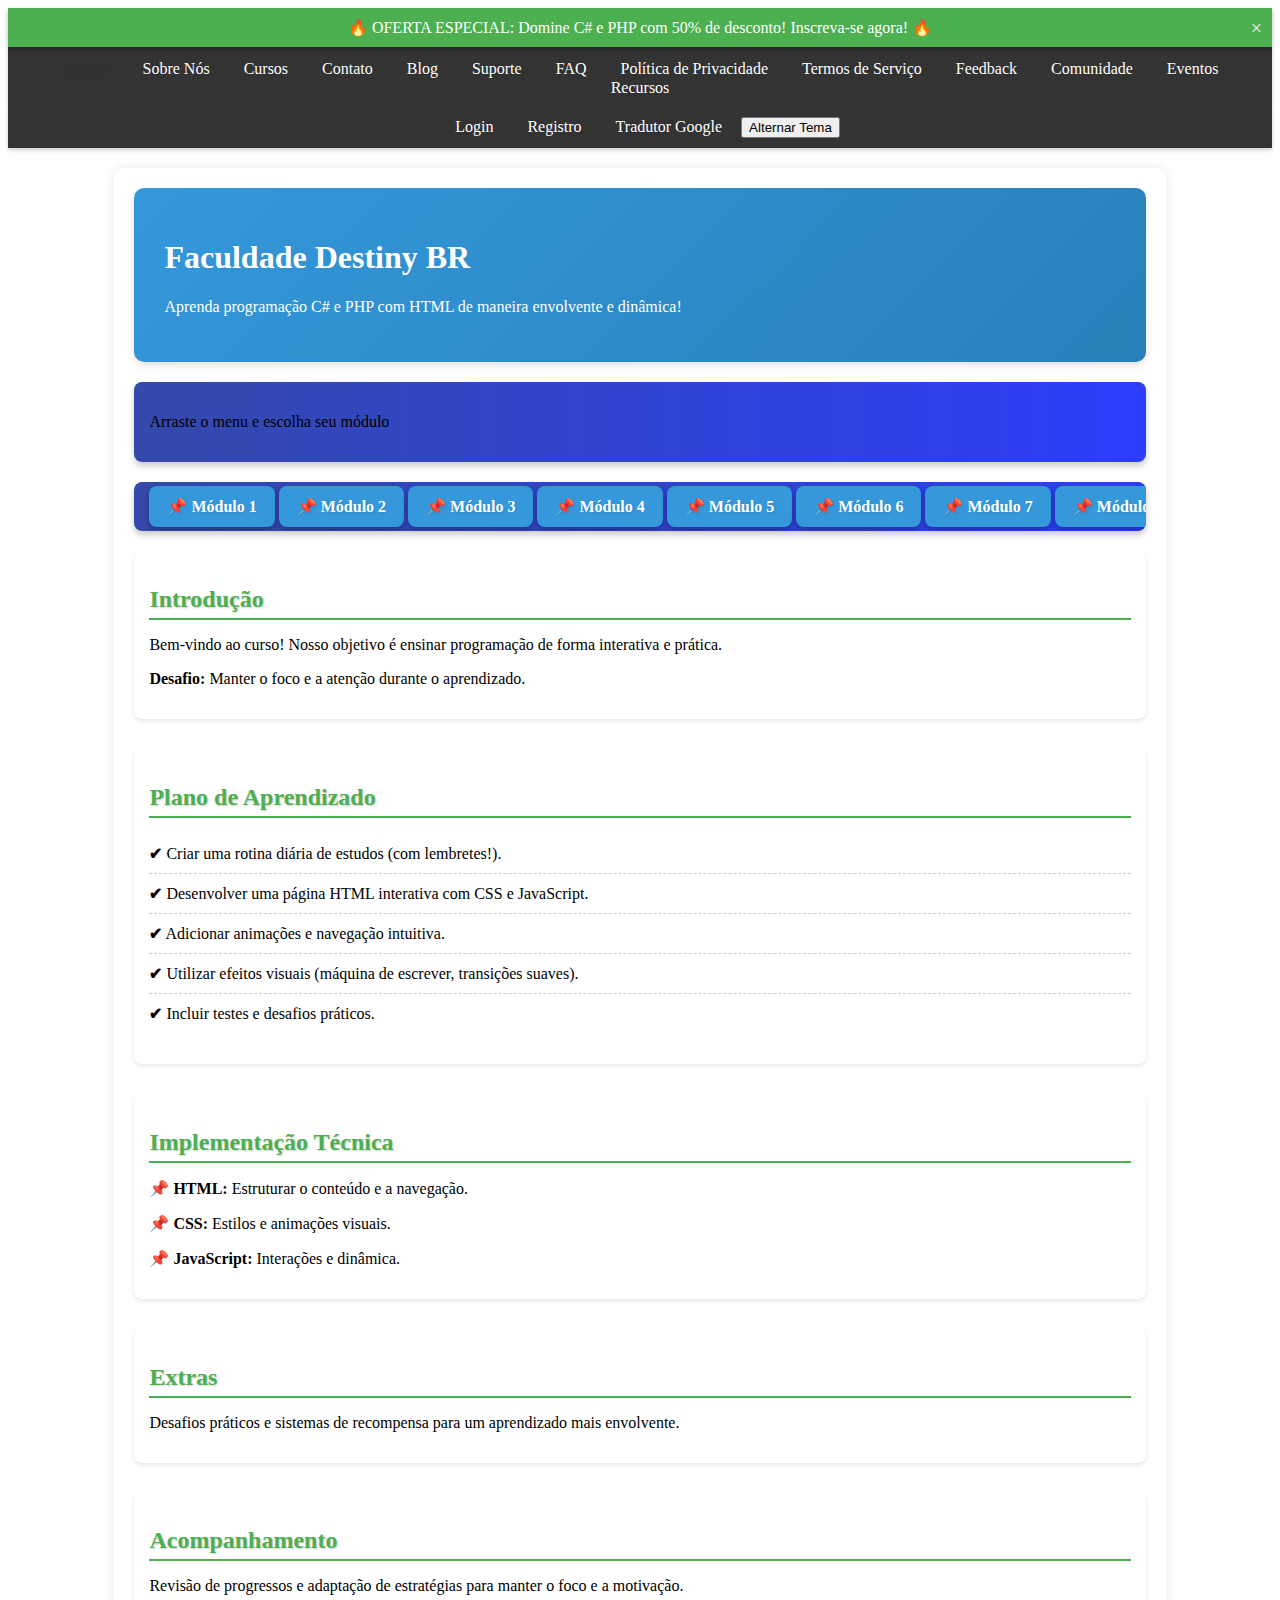
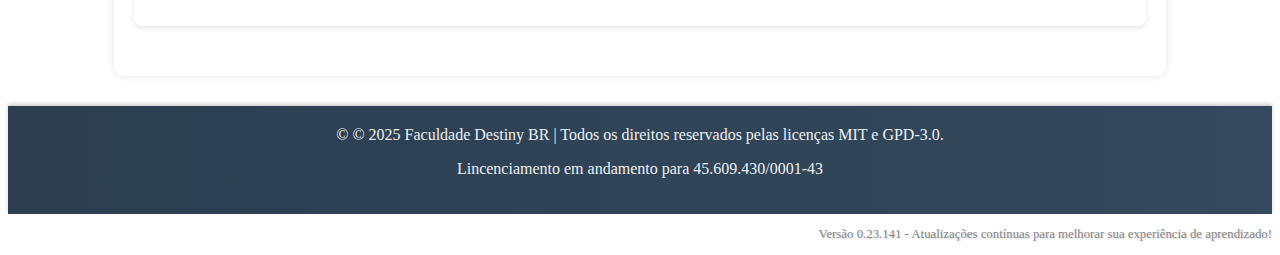
<file: index.html>
<!DOCTYPE html>
<html>
<head>
    <title>Faculdade Destiny BR - Aprenda Programação de Forma Divertida!</title>
    <link rel="stylesheet" href="style.css">
    <style>
        /* Estilos específicos para esta página (se houver) */
    </style>
</head>
<body>
    <div class="banner">
        🔥 OFERTA ESPECIAL: Domine C# e PHP com 50% de desconto! Inscreva-se agora! 🔥
        <span class="close-btn" onclick="closeBanner()">×</span>
    </div>
    <div class="top-menu">
        <a href="index.html" style="font-size: 1.2em; margin-right: 15px; text-decoration: none; color: #333;">Home</a>
        <a href="sobre.html">Sobre Nós</a>
        <a href="#">Cursos</a>
        <a href="#">Contato</a>
        <a href="blog.html">Blog</a>
        <a href="#">Suporte</a>
        <a href="#">FAQ</a>
        <a href="#">Política de Privacidade</a>
        <a href="#">Termos de Serviço</a>
        <a href="#">Feedback</a>
        <a href="#">Comunidade</a>
        <a href="#">Eventos</a>
        <a href="#">Recursos</a>
    </div>

    <div class="top-menu">
        <a href="#">Login</a>
        <a href="#">Registro</a>
        <div style="display: inline-block; position: relative;">
            <a href="#" onclick="toggleIdiomaDropdown(event)">Tradutor Google</a>
            <div class="idioma-dropdown">
                <a href="?lang=es" onclick="traduzir('es', event)">Espanhol</a>
                <a href="?lang=en" onclick="traduzir('en', event)">Inglês</a>
            </div>
        </div>
        <button onclick="toggleTheme()">Alternar Tema</button>
    </div>

    <div class="curso-container">
        <header>
            <h1>Faculdade Destiny BR</h1>
            <p>Aprenda programação C# e PHP com HTML de maneira envolvente e dinâmica!</p>
        </header>

        <div class="menu-container">
            <p>Arraste o menu e escolha seu módulo</p>
        </div>
        <div class="menu-container">
            <div class="menu">
                <a href="modulo1.html">📌 Módulo 1</a>
                <a href="modulo2.html">📌 Módulo 2</a>
                <a href="modulo3.html">📌 Módulo 3</a>
                <a href="modulo4.html">📌 Módulo 4</a>
                <a href="modulo5.html">📌 Módulo 5</a>
                <a href="modulo6.html">📌 Módulo 6</a>
                <a href="modulo7.html">📌 Módulo 7</a>
                <a href="modulo8.html">📌 Módulo 8</a>
                <a href="modulo9.html">📌 Módulo 9</a>
                <a href="modulo10.html">📌 Módulo 10</a>
                <a href="modulo11.html">📌 Módulo 11</a>
                <a href="modulo12.html">📌 Módulo 12</a>
                <a href="modulo13.html">📌 Módulo 13</a>
                <a href="modulo14.html">📌 Módulo 14</a>
                <a href="modulo15.html">📌 Módulo 15</a>
            </div>
        </div>

        <section class="secao" id="introducao">
            <h2 class="titulo-secao">Introdução</h2>
            <p>Bem-vindo ao curso! Nosso objetivo é ensinar programação de forma interativa e prática.</p>
            <p><strong>Desafio:</strong> Manter o foco e a atenção durante o aprendizado.</p>
        </section>

        <section class="secao" id="plano-aprendizado">
            <h2 class="titulo-secao">Plano de Aprendizado</h2>
            <ul>
                <li><strong>✔</strong> Criar uma rotina diária de estudos (com lembretes!).</li>
                <li><strong>✔</strong> Desenvolver uma página HTML interativa com CSS e JavaScript.</li>
                <li><strong>✔</strong> Adicionar animações e navegação intuitiva.</li>
                <li><strong>✔</strong> Utilizar efeitos visuais (máquina de escrever, transições suaves).</li>
                <li><strong>✔</strong> Incluir testes e desafios práticos.</li>
            </ul>
        </section>

        <section class="secao" id="implementacao-tecnica">
            <h2 class="titulo-secao">Implementação Técnica</h2>
            <p><strong>📌 HTML:</strong> Estruturar o conteúdo e a navegação.</p>
            <p><strong>📌 CSS:</strong> Estilos e animações visuais.</p>
            <p><strong>📌 JavaScript:</strong> Interações e dinâmica.</p>
        </section>

        <section class="secao" id="extras">
            <h2 class="titulo-secao">Extras</h2>
            <p>Desafios práticos e sistemas de recompensa para um aprendizado mais envolvente.</p>
        </section>

        <section class="secao" id="acompanhamento">
            <h2 class="titulo-secao">Acompanhamento</h2>
            <p>Revisão de progressos e adaptação de estratégias para manter o foco e a motivação.</p>
        </section>
    </div>

    <footer>
        &copy; © 2025 Faculdade Destiny BR | Todos os direitos reservados pelas licenças MIT e <GPD-3 class="0"> GPD-3.0</GPD-3>.
        <p>Lincenciamento em andamento para 45.609.430/0001-43 </p>
    </footer>

    <div class="version">
        <p>Versão 0.23.141 - Atualizações contínuas para melhorar sua experiência de aprendizado!</p>
    </div>

    <script src="script.js"></script>
</body>
</html>
</file>
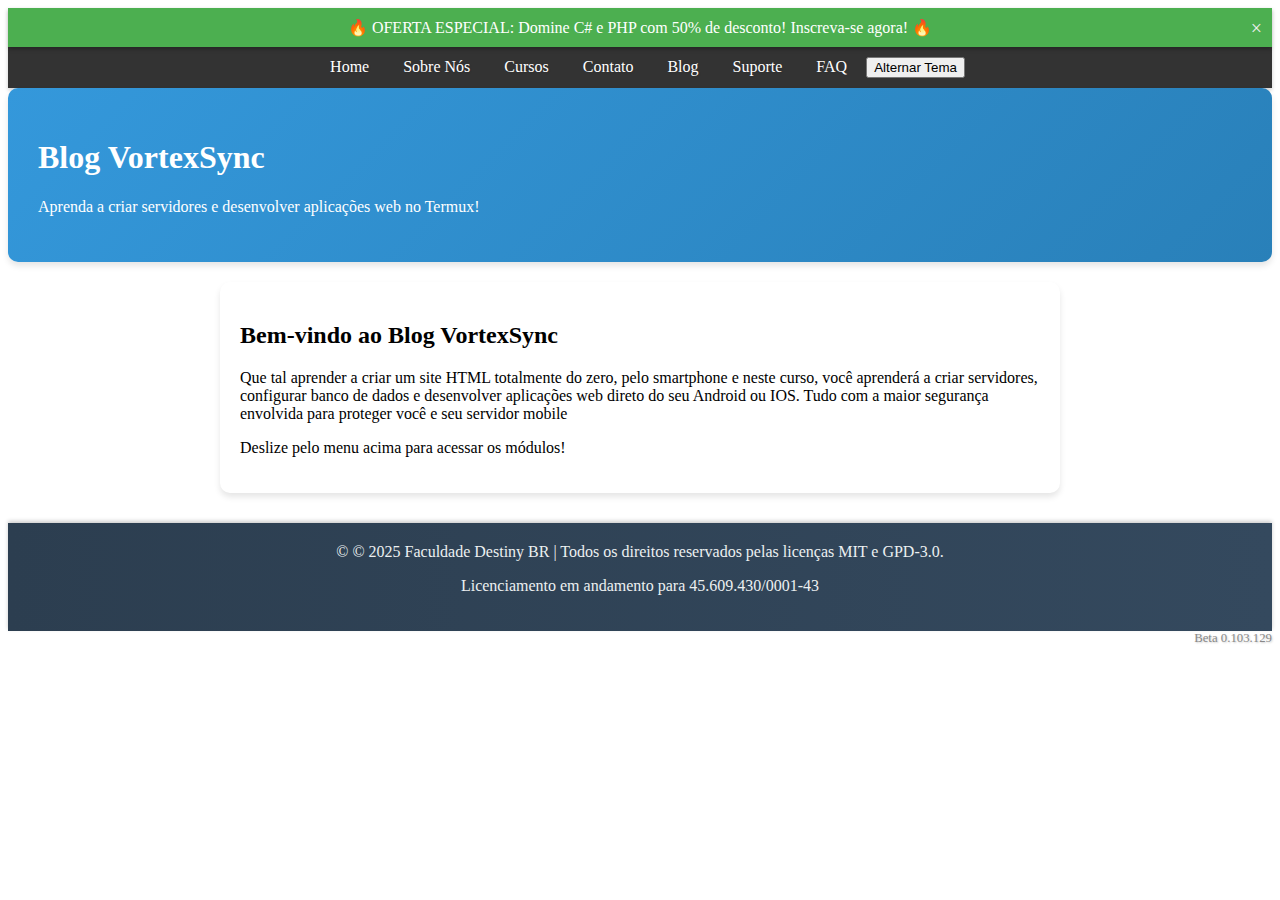
<file: blog.html>
<!DOCTYPE html>
<html lang="pt">
<head>
    <meta charset="UTF-8">
    <meta name="viewport" content="width=device-width, initial-scale=1.0">
    <title>Blog VortexSync</title>
    <link rel="stylesheet" href="style.css">
</head>
<body>
    <div class="banner">
        🔥 OFERTA ESPECIAL: Domine C# e PHP com 50% de desconto! Inscreva-se agora! 🔥
        <span class="close-btn" onclick="closeBanner()">×</span>
    </div>
    <div class="top-menu">
        <a href="index.html">Home</a>
        <a href="sobre.html">Sobre Nós</a>
        <a href="#">Cursos</a>
        <a href="#">Contato</a>
        <a href="blog.html">Blog</a>
        <a href="#">Suporte</a>
        <a href="#">FAQ</a>
        <button onclick="toggleTheme()">Alternar Tema</button>
    </div>
    <header>
        <h1>Blog VortexSync</h1>
        <p>Aprenda a criar servidores e desenvolver aplicações web no Termux!</p>
    </header>
    <main>
        <h2>Bem-vindo ao Blog VortexSync</h2>
        <p>Que tal aprender a criar um site HTML totalmente do zero, pelo smartphone e neste curso, você aprenderá a criar servidores, configurar banco de dados e desenvolver aplicações web direto do seu Android ou IOS. Tudo com a maior segurança envolvida para proteger você e seu servidor mobile</p>
        <p>Deslize pelo menu acima para acessar os módulos!</p>
    </main>

    <footer>
        &copy; © 2025 Faculdade Destiny BR | Todos os direitos reservados pelas licenças MIT e <GPD-3 class="0"> GPD-3.0</GPD-3>.
        <p>Licenciamento em andamento para 45.609.430/0001-43 </p>
    </footer>

    <div class="version">Beta 0.103.129</div>
    <script src="script.js"></script>
</body>
</html>
</file>
<file: style.css>
<style>
/* Estilos CSS globais */
body {
    font-family: 'Roboto', Arial, sans-serif;
    text-align: center;
    background-color: #f9f9f9; /* Cor de fundo alterada para um branco mais suave */
    color: #2c3e50;
    margin: 0;
    padding: 0;
    line-height: 1.6;
    transition: background-color 0.3s, color 0.3s;
}

/* Estilos para cabeçalho */
header {
    background: linear-gradient(135deg, #3498db, #2980b9);
    padding: 30px;
    color: white;
    box-shadow: 0 4px 6px rgba(0,0,0,0.1);
    border-radius: 10px;
    margin-bottom: 20px;
}

/* Estilos para o menu superior */
.top-menu {
    background-color: #333;
    color: white;
    padding: 10px 0;
    text-align: center;
    box-shadow: 0 2px 4px rgba(0,0,0,0.2);
}

.top-menu a {
    color: white;
    text-decoration: none;
    margin: 0 15px;
    transition: color 0.3s ease;
}

.top-menu a:hover {
    color: #ddd;
}

/* Estilos para o dropdown de idiomas */
.idioma-dropdown {
    display: none;
    position: absolute;
    background-color: #f9f9f9;
    min-width: 100px;
    box-shadow: 0px 8px 16px 0px rgba(0,0,0,0.2);
    z-index: 1;
    border-radius: 5px;
}

.idioma-dropdown a {
    color: black;
    padding: 12px 16px;
    text-decoration: none;
    display: block;
    transition: background-color 0.3s ease;
}

.idioma-dropdown a:hover {
    background-color: #ddd;
}

.top-menu.show-dropdown .idioma-dropdown {
    display: block;
}

/* Estilos para o banner */
.banner {
    background-color: #4CAF50;
    color: white;
    text-align: center;
    padding: 10px 0;
    position: relative;
    box-shadow: 0 2px 4px rgba(0,0,0,0.3);
}

.banner .close-btn {
    position: absolute;
    right: 10px;
    top: 50%;
    transform: translateY(-50%);
    font-size: 20px;
    cursor: pointer;
    color: #eee;
}

/* Estilos para o menu rolável */
.menu-container {
    background: linear-gradient(to right, #3449aa, #2c3efa);
    overflow-x: auto;
    white-space: nowrap;
    padding: 15px;
    box-shadow: 0 4px 6px rgba(0,0,0,0.2);
    border-radius: 8px;
    margin-bottom: 20px;
}

.menu a {
    text-decoration: none;
    font-weight: bold;
    padding: 12px 18px;
    background: #3498db;
    border-radius: 8px;
    color: white;
    transition: 0.3s ease;
    box-shadow: 0 3px 6px rgba(0,0,0,0.3);
}

.menu a:hover {
    background: #29aab9;
    transform: translateY(-3px);
    box-shadow: 0 5px 8px rgba(0,0,0,0.4);
}

/* Estilos para o conteúdo principal */
main {
    max-width: 800px;
    margin: 20px auto;
    padding: 20px;
    background-color: white;
    border-radius: 10px;
    box-shadow: 0 4px 6px rgba(0,0,0,0.1);
}

/* Estilos para seções */
.curso-container {
    width: 80%;
    margin: 20px auto;
    padding: 20px;
    background-color: white;
    box-shadow: 0 0 10px rgba(0, 0, 0, 0.1);
    border-radius: 10px;
}

.secao {
    margin-bottom: 30px;
    padding: 15px;
    border-radius: 8px;
    box-shadow: 0 2px 4px rgba(0,0,0,0.1);
}

.titulo-secao {
    color: #4CAF50;
    border-bottom: 2px solid #4CAF50;
    padding-bottom: 5px;
    margin-bottom: 15px;
    text-shadow: 1px 1px 2px rgba(0,0,0,0.2);
}

/* Estilos para listas */
ul {
    list-style: none;
    padding: 0;
}

ul li {
    padding: 10px 0;
    border-bottom: 1px dashed #ccc;
}

ul li:last-child {
    border-bottom: none;
}

/* Estilos para links */
a {
    color: #007bff;
    text-decoration: none;
    transition: color 0.3s ease;
    text-shadow: 1px 1px 2px rgba(0,0,0,0.1);
}

a:hover {
    text-decoration: underline;
    color: #0056b3;
}

/* Estilos para botões */
.btn {
    display: inline-block;
    padding: 10px 20px;
    background-color: #007bff;
    color: #fff;
    text-decoration: none;
    border-radius: 5px;
    transition: background-color 0.3s ease, transform 0.3s ease;
    box-shadow: 0 2px 4px rgba(0,0,0,0.3);
}

.btn:hover {
    background-color: #0056b3;
    transform: translateY(-2px);
    box-shadow: 0 4px 6px rgba(0,0,0,0.4);
}

/* Estilos para o tema dark-neon */
body.dark-neon {<style>
    /* Estilos específicos para a página de contato */
    .contato-container {
        max-width: 800px;
        margin: 20px auto;
        padding: 20px;
        background-color: #fff;
        border-radius: 10px;
        box-shadow: 0 4px 6px rgba(0,0,0,0.05);
    }

    .contato-container h2 {
        color: #4CAF50;
        border-bottom: 2px solid #4CAF50;
        padding-bottom: 5px;
        margin-bottom: 15px;
    }

    .contato-container p {
        line-height: 1.8;
        margin-bottom: 15px;
    }

    .info-contato {
        margin-top: 20px;
        padding: 15px;
        border: 1px solid #ddd;
        border-radius: 8px;
        background-color: #f9f9f9;
    }

    .info-contato h3 {
        color: #333;
        margin-bottom: 10px;
    }

    .info-contato p {
        margin-bottom: 8px;
    }
</style>
    background-color: #121212;
    color: #00ff00;
}

body.dark-neon .curso-container {
    background-color: #111;
    box-shadow: 0 0 10px rgba(0, 255, 255, 0.5);
}

body.dark-neon header {
    background-color: #222;
    color: #0ff;
    box-shadow: 0 0 10px rgba(0, 255, 255, 0.8);
}

body.dark-neon .secao {
    background-color: #333;
    border-left: 5px solid #0ff;
    box-shadow: 0 0 5px rgba(0, 255, 255, 0.5);
}

body.dark-neon .titulo-secao {
    color: #0ff;
    text-shadow: none;
}

body.dark-neon a {
    color: #0f0;
    text-shadow: none;
}

body.dark-neon .btn {
    background-color: #0f0;
    color: #000;
    box-shadow: 0 0 5px rgba(0, 255, 255, 0.5);
}

/* Estilos para a versão */
.version {
    text-align: right;
    color: #888;
    font-size: 0.8em;
    text-shadow: 1px 1px 2px rgba(0,0,0,0.2);
}

/* Estilos para o rodapé */
footer {
    text-align: center;
    padding: 20px 0;
    background: linear-gradient(to right, #2c3e50, #34495e);
    color: #ecf0f1;
    margin-top: 30px;
    box-shadow: 0 -2px 4px rgba(0,0,0,0.2);
}
</style>
</file>
